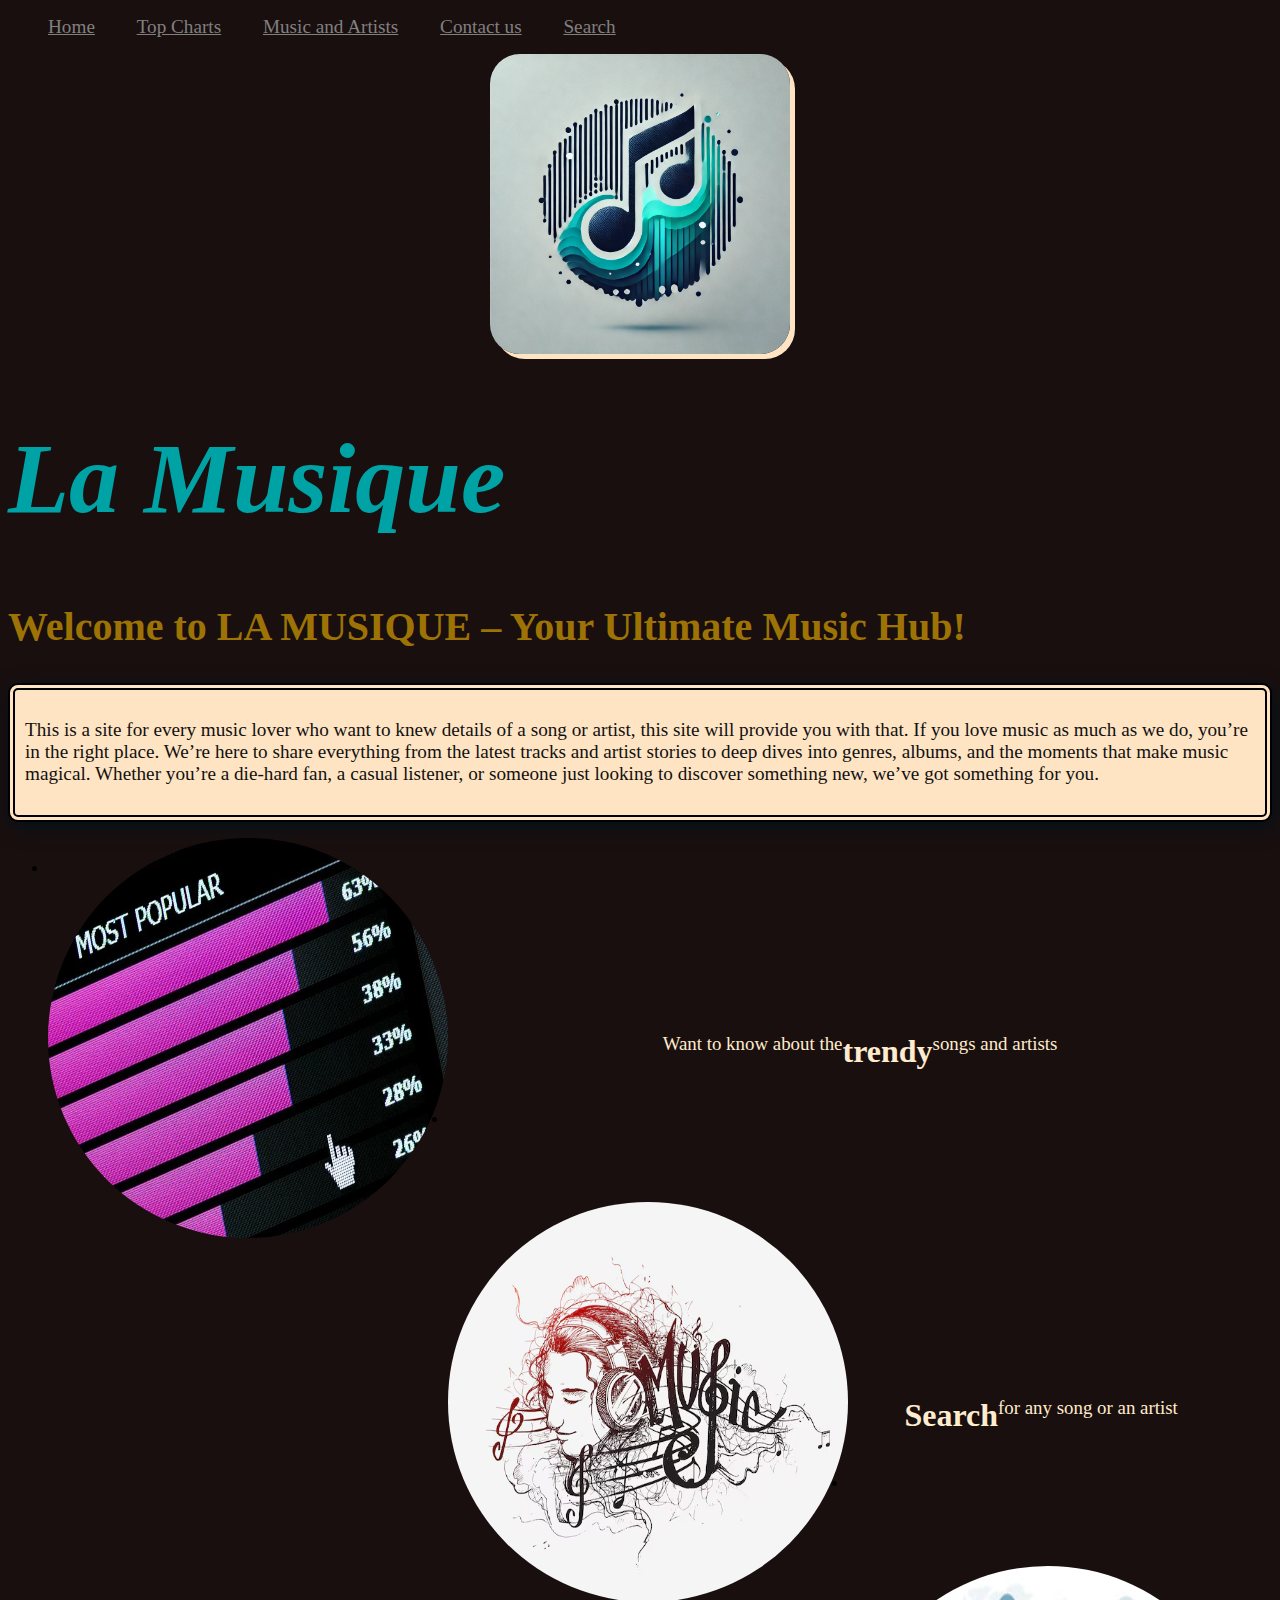
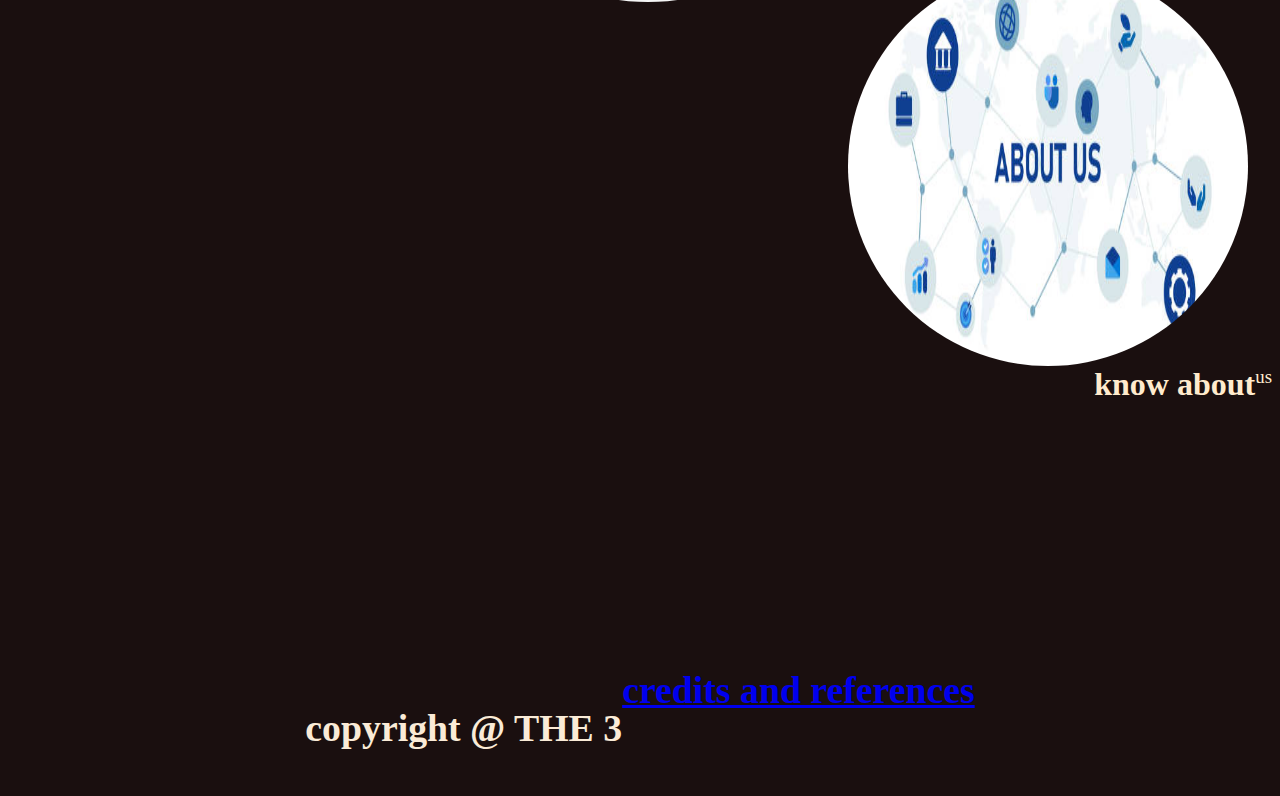
<file: Final/index.html>
<!DOCTYPE html>
<html>
    <head>
        <title>La musique</title>
        <link rel = "stylesheet" href = "style.css">
    </head>
    <body>
        <header>
            <nav>
                <ul>
                    <li id = "home" class = "navigation"><a class = "link" href="">Home</a></li>
                    <li id = "topchart" class = "navigation"><a class = "link" href="topcharts.html">Top Charts</a></li>
                    <li id = "musicandartist" class = "navigation"><a class = "link" href="musicandartists.html">Music and Artists</a></li>
                    <li id = "aboutus" class = "navigation"><a class = "link" href="aboutus.html">Contact us</a></li>
                    <li id = "search" class = "navigation"><a class = "link" href = "search.html">Search</a>
                </ul>
            </nav>
            <img id = "logo" src = "logo.webp">
            <h1>La Musique</h1>
        </header>
        <main>
            <section>
                <h2>Welcome to LA MUSIQUE – Your Ultimate Music Hub!</h2>
                <div><p id = "intro">This is a site for every music lover who want to knew details of a song or artist, this site will provide you with that. If you love music as much as we do, you’re in the right place. We’re here to share everything from the latest tracks and artist stories to deep dives into genres, albums, and the moments that make music magical. Whether you’re a die-hard fan, a casual listener, or someone just looking to discover something new, we’ve got something for you.</p></div>

            </section>
            <section>
                <nav>
                    <ul>
                        <li><a class = "pagelink" href="topcharts.html"><img id = "topchartpic" src = "topchart.webp"></a></li>
                        <p id = "trend" class = "pageinfo">Want to know about the <b>trendy</b> songs and artists</p>
                        <li><a  class = "pagelink" href="musicandartists.html"><img id = "musicandartistpic" src = "musicandartist.avif"></a></li>
                        <p id = "search2" class = "pageinfo"><b>Search</b> for any song or an artist</p>
                        <li><a class = "pagelink" href="aboutus.html"><img id = "aboutuspic" src = "aboutus.jpg"></a></li>
                        <p id = "knowus" class = "pageinfo"><b>know about</b> us</p>
                        
                    </ul>
                </nav>
            </section>
        </main>
        <footer>
            <p id = "cprt">copyright @ THE 3</p> 
            <a href = "h">credits and references</a>
        </footer>

    </body>
</html>
</file>
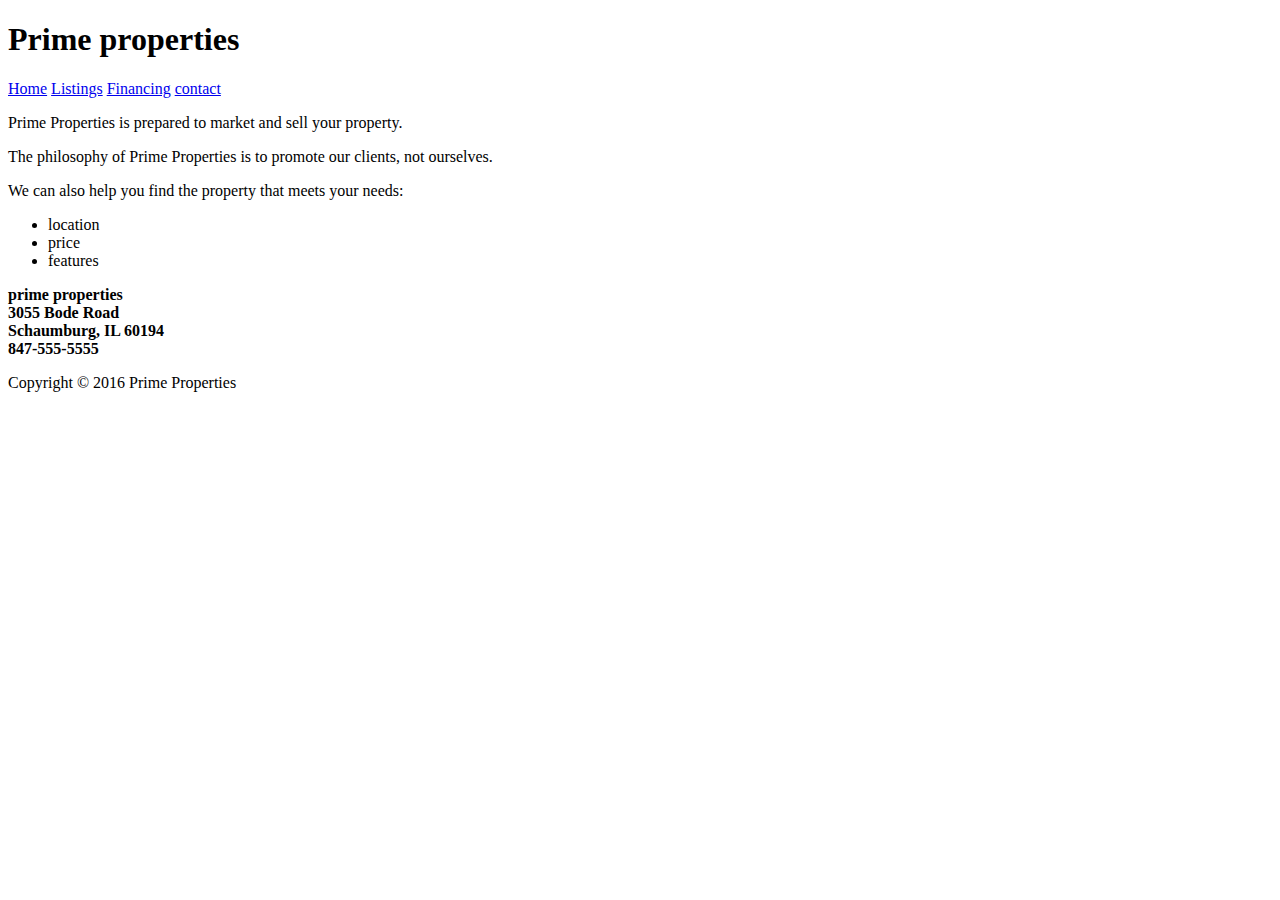
<file: home.html>
<!Doctype html>
<html>
    <head>
        <body>
            <header>
        <h1>Prime properties</h1> 
            </header>
            <nav>
                <a href="#">Home</a>
                <a href="#">Listings</a>
                <a href="#">Financing</a>
                <a href="#">contact</a>
            </nav>
            <main><P>Prime Properties is prepared to market and sell your property.</P>
                  <P>The philosophy of Prime Properties is to promote our clients, not ourselves.</P>
                  <P>We can also help you find the property that meets your needs:</P>
                  <ul>
                    <li>location</li>
                    <li>price</li>
                    <li>features</li>
                  </ul>
                  <p><b>prime properties</br>
                    3055 Bode Road</br>
                    Schaumburg, IL 60194</br>
                    847-555-5555</b></p>
                    </main>
                    <footer>
                        <P>Copyright &copy;  2016 Prime Properties</P>
                        </footer>
        </body>
    </html>
</file>
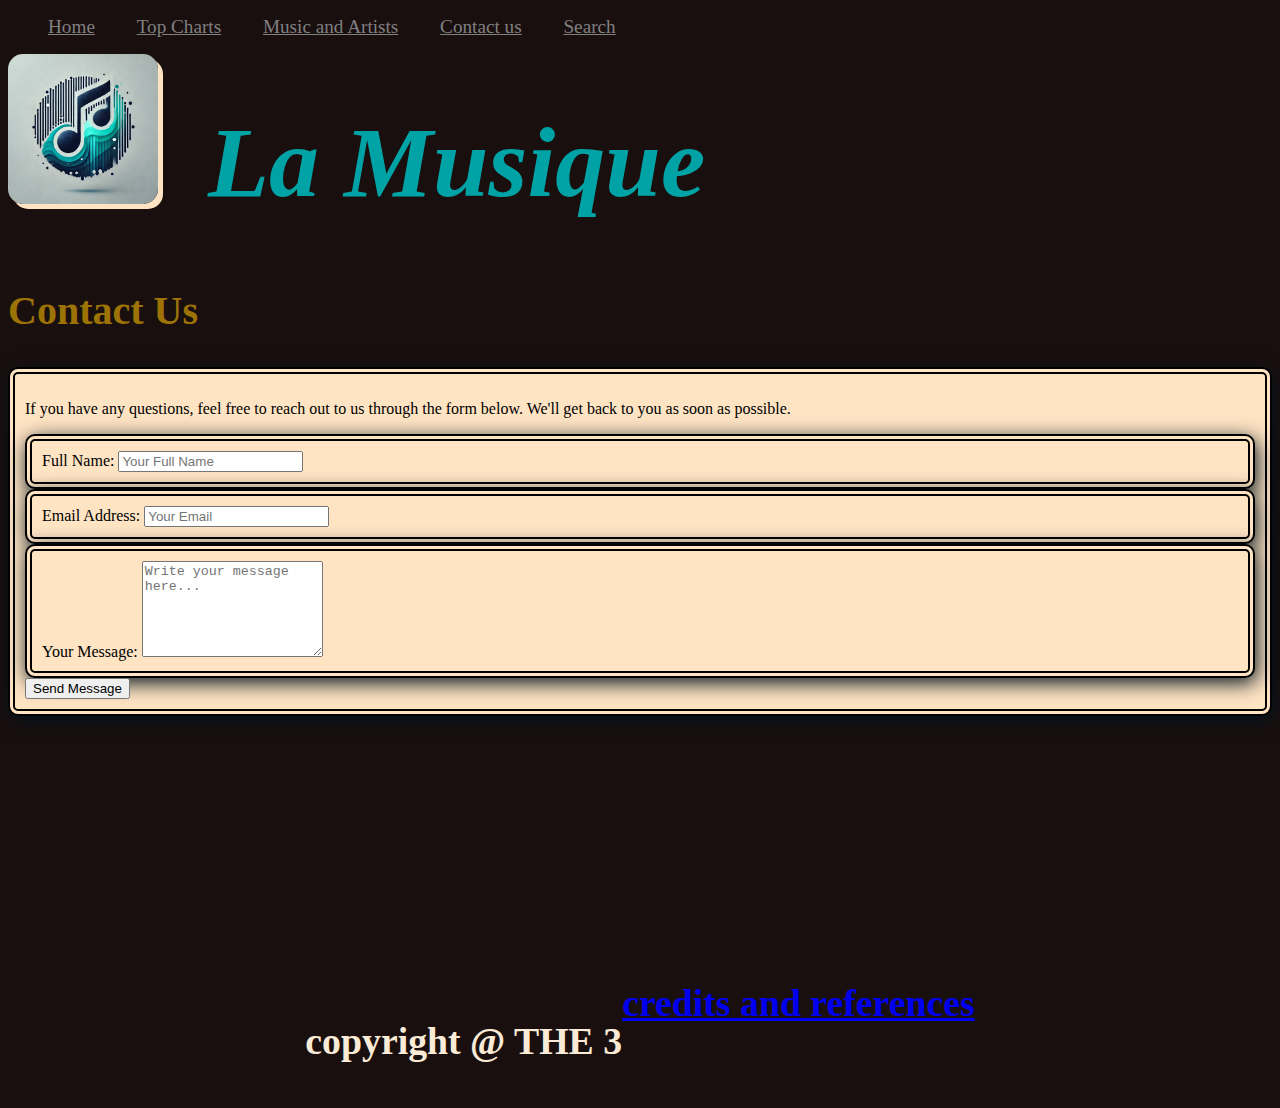
<file: Final/aboutus.html>
<!DOCTYPE html>
<html>
    <head>
        <title>La musique about us</title>
        <link rel = "stylesheet" href = "style_otherpages.css">
    </head>
    <body>
        <header>
            <nav>
                <ul>
                    <li id = "home" class = "navigation"><a class = "link" href="index.html">Home</a></li>
                    <li id = "topchart" class = "navigation"><a class = "link" href="topcharts.html">Top Charts</a></li>
                    <li id = "musicandartist" class = "navigation"><a class = "link" href="musicandartists.html">Music and Artists</a></li>
                    <li id = "aboutus" class = "navigation"><a class = "link" href="">Contact us</a></li>
                    <li id = "search" class = "navigation"><a class = "link" href = "search.html">Search</a>
                </ul>
            </nav>
            <a href="index.html"><img id = "logo" src = "logo.webp"></a>
            <h1>La Musique</h1>
        </header>
        <main>
            <h2>Contact Us</h2>
        <div class="contact-container">                                  
            <p>If you have any questions, feel free to reach out to us through the form below. We'll get back to you as soon as possible.</p>
            <form action="#" method="POST" class="contact-form">
                <div class="form-group">
                    <label for="name">Full Name:</label>
                    <input type="text" id="name" name="name" placeholder="Your Full Name" required>
                </div>

                <div class="form-group">
                    <label for="email">Email Address:</label>
                    <input type="email" id="email" name="email" placeholder="Your Email" required>
                </div>

                <div class="form-group">
                    <label for="message">Your Message:</label>
                    <textarea id="message" name="message" rows="6" placeholder="Write your message here..." required></textarea>
                </div>

                <button type="submit" class="submit-btn">Send Message</button>
            </form>
        </div>
        </main>
        <footer>
            <p id = "cprt">copyright @ THE 3</p> 
            <a href = "h">credits and references</a>
        </footer>

    </body>
</html>
</file>
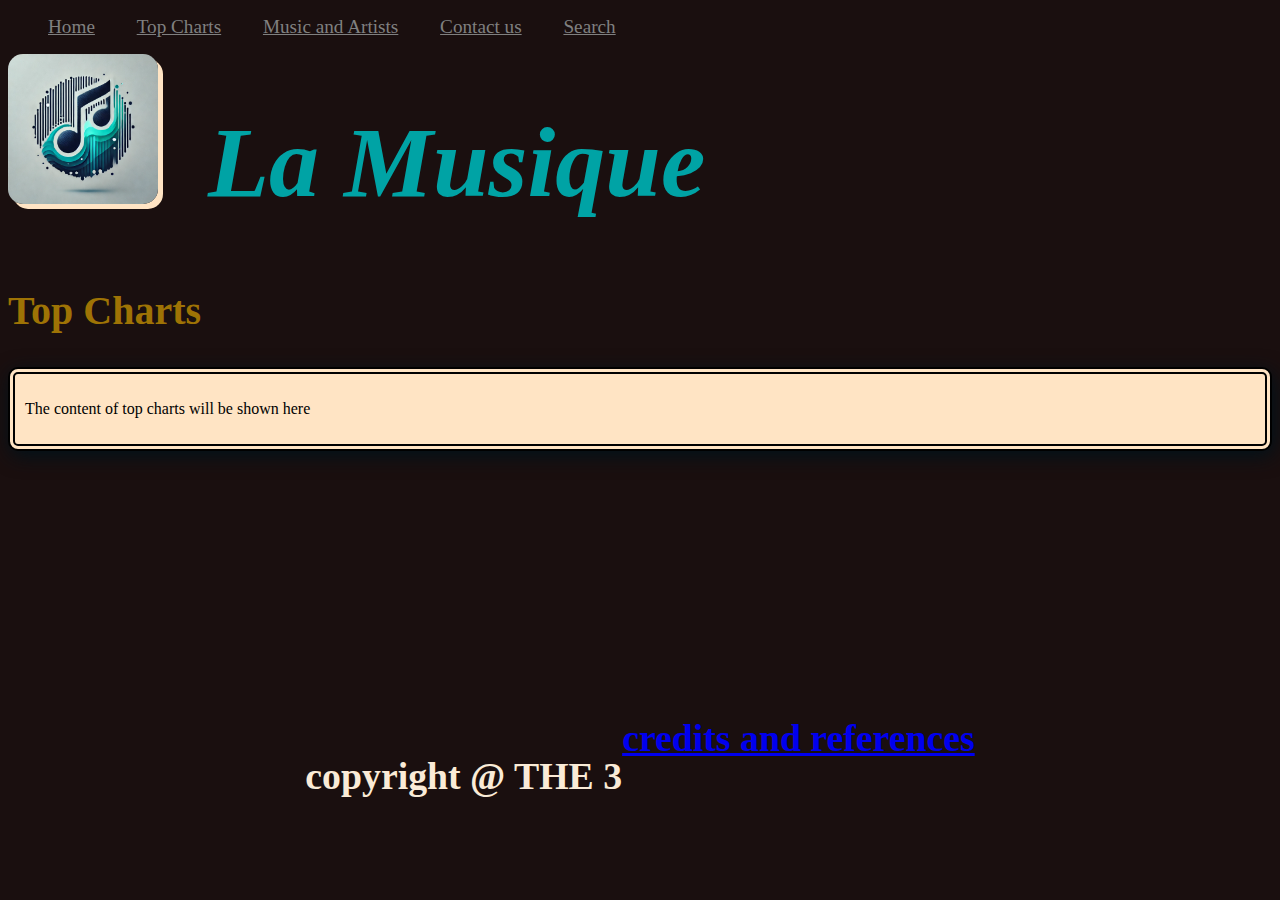
<file: Final/topcharts.html>
<!DOCTYPE html>
<html>
    <head>
        <title>La musique top charts</title>
        <link rel = "stylesheet" href = "style_otherpages.css">
    </head>
    <body>
        <header>
            <nav>
                <ul>
                    <li id = "home" class = "navigation"><a class = "link" href="index.html">Home</a></li>
                    <li id = "topchart" class = "navigation"><a class = "link" href="">Top Charts</a></li>
                    <li id = "musicandartist" class = "navigation"><a class = "link" href="musicandartists.html">Music and Artists</a></li>
                    <li id = "aboutus" class = "navigation"><a class = "link" href="aboutus.html">Contact us</a></li>
                    <li id = "search" class = "navigation"><a class = "link" href = "search.html">Search</a>
                </ul>
            </nav>
            <a href="index.html"><img id = "logo" src = "logo.webp"></a>
            <h1>La Musique</h1>
        </header>
        <main>
            <h2>Top Charts</h2>
            <div><p>The content of top charts will be shown here</p></div>
        </main>
        <footer>
            <p id = "cprt">copyright @ THE 3</p> 
            <a href = "h">credits and references</a>
        </footer>

    </body>
</html>
</file>
<file: Final/style.css>
/* homepage bg photo 
make navigation pane horizontal
img */

head{
    font-family: 'Times New Roman', Times, serif;
}

body{
    background-color: rgb(26, 15, 15);
    
}

#logo{
    width: 300px;
    height: 300px;
    display: flex;
    justify-self: center;
    border-radius: 10%;
    box-shadow: 5px 5px bisque;
 }

.navigation{
    display: inline-block;
    padding-right: 1cm;
    font-size: larger;
}

h1{
    color: rgb(0, 163, 165);
    font-size: 100px;
    font-style: oblique;
}

h2{
    color: hsl(43, 94%, 32%);
    font-size: 40px;
}

#intro{
    font-size: larger;
    color: rgb(17, 17, 16);
}

.link{
    color: grey;

}

div{
    padding: 10px;
    background: bisque;
    border-radius: 10px;
    border: 7px double;
    box-shadow: 2px 5px 20px hsl(197, 100%, 5%);
}

#topchartpic{
    width: 400px;
    height: 400px;
    border-radius: 1000px;
    float: left;
}

#musicandartistpic{
    width: 400px;
    height: 400px;
    border-radius: 1000px; 
    display: flex;
    justify-self: flex-start;
    margin-top: 3cm;
    float: left;;
    

}

#aboutuspic{
    width: 400px;
    height: 400px;
    border-radius: 1000px;
    display: flex;
    justify-self: flex-start;
    margin-top: 3cm;
    float: left;;
     

}

.pagelink{
    font-size: 1cm;
    font-style: italic;
}

.pageinfo{
    font-size: 0.5cm;
    color: blanchedalmond;
    
}

#trend{
    display: flex;
    justify-self: center;
    margin-top: 4cm;
    
}

#search2{
    display: flex;
    
    margin-top: 7cm;

    display: flex;
    justify-self: center;
    margin-right: 1cm;
}

#knowus{
    display: flex;
    justify-self: end;
    margin-top: 7cm;
}

b{
    font-size: xx-large;
}

footer{
    display: flex;
    justify-self: center;
    margin-top: 7cm;
    font-size: 1cm;
    font-weight: bolder;
    color: antiquewhite;
}
</file>
<file: Final/style_otherpages.css>
head{
    font-family: 'Times New Roman', Times, serif;
}

body{
    background-color: rgb(26, 15, 15);
    
}

#logo{
    width: 150px;
    height: 150px;
    display: flex;
    justify-self: left;
    border-radius: 10%;
    box-shadow: 5px 5px bisque;
    float: left;
 }

.navigation{
    display: inline-block;
    padding-right: 1cm;
    font-size: larger;
}

h1{
    color: rgb(0, 163, 165);
    font-size: 100px;
    font-style: oblique;
    padding-left: 200px;
}

h2{
    color: hsl(43, 94%, 32%);
    font-size: 40px;
}

#intro {
    font-size: larger;
    color: rgb(17, 17, 16);
}

.link{
    color: grey;

}

div{
    padding: 10px;
    background: bisque;
    border-radius: 10px;
    border: 7px double;
    box-shadow: 2px 5px 20px hsl(197, 100%, 5%);
}

#topchartpic{
    width: 400px;
    height: 400px;
    border-radius: 1000px;
    float: left;
}

#musicandartistpic{
    width: 400px;
    height: 400px;
    border-radius: 1000px; 
    display: flex;
    justify-self: flex-start;
    margin-top: 3cm;
    float: left;;
    

}

#aboutuspic{
    width: 400px;
    height: 400px;
    border-radius: 1000px;
    display: flex;
    justify-self: flex-start;
    margin-top: 3cm;
    float: left;;
     

}

.pagelink{
    font-size: 1cm;
    font-style: italic;
}

.pageinfo{
    font-size: 0.5cm;
    color: blanchedalmond;
    
}

#trend{
    display: flex;
    justify-self: center;
    margin-top: 4cm;
    
}

#search2{
    display: flex;
    
    margin-top: 7cm;

    display: flex;
    justify-self: center;
    margin-right: 1cm;
}

#knowus{
    display: flex;
    justify-self: end;
    margin-top: 7cm;
}

b{
    font-size: xx-large;
}

footer{
    display: flex;
    justify-self: center;
    margin-top: 7cm;
    font-size: 1cm;
    font-weight: bolder;
    color: antiquewhite;
}
</file>
